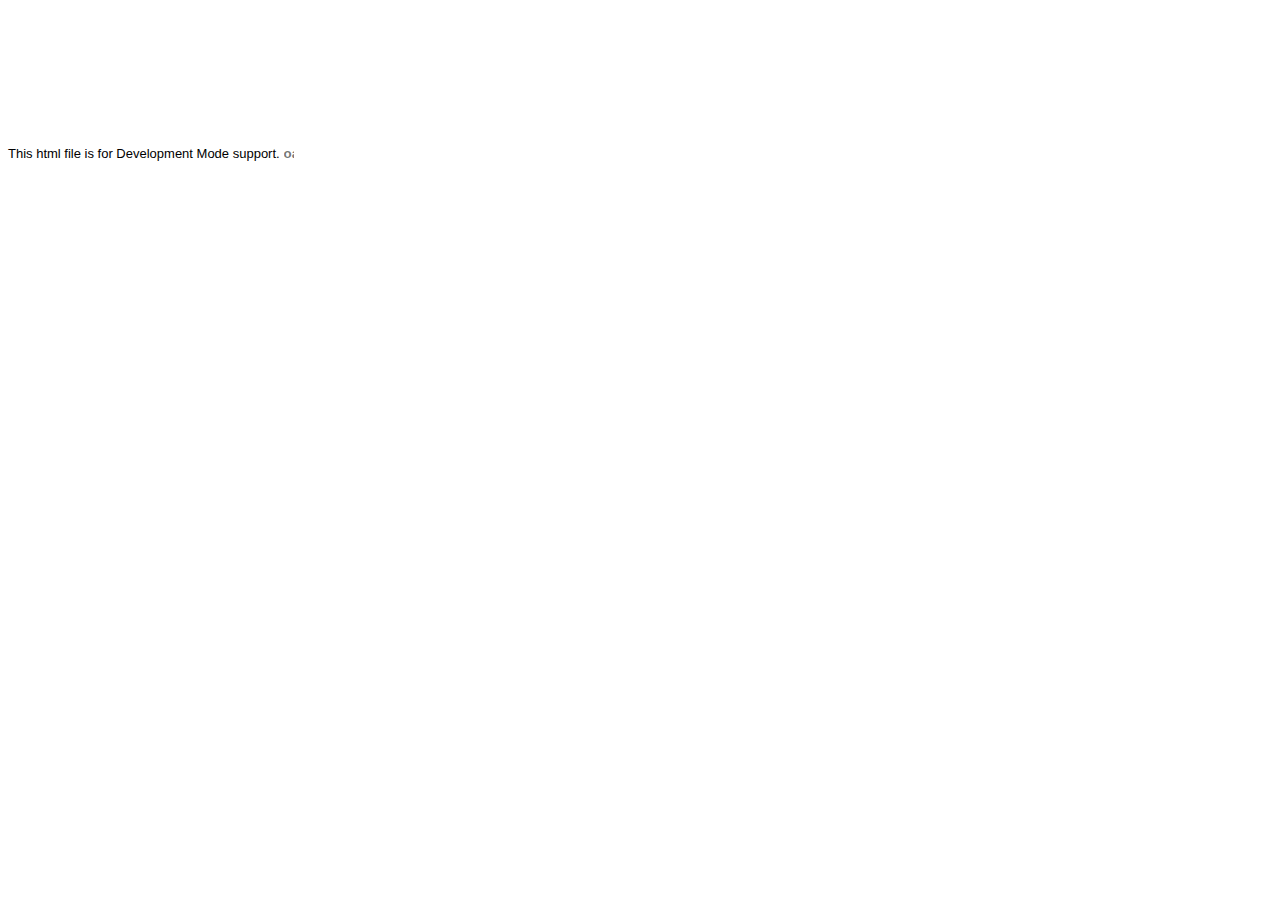
<file: war/scheduler/hosted.html>
<html>
<head><script>
var $wnd = parent;
var $doc = $wnd.document;
var $moduleName, $moduleBase, $entry
,$stats = $wnd.__gwtStatsEvent ? function(a) {return $wnd.__gwtStatsEvent(a);} : null
,$sessionId = $wnd.__gwtStatsSessionId ? $wnd.__gwtStatsSessionId : null;
// Lightweight metrics
if ($stats) {
  var moduleFuncName = location.search.substr(1);
  var moduleFunc = $wnd[moduleFuncName];
  var moduleName = moduleFunc ? moduleFunc.moduleName : "unknown";
  $stats({moduleName:moduleName,sessionId:$sessionId,subSystem:'startup',evtGroup:'moduleStartup',millis:(new Date()).getTime(),type:'moduleEvalStart'});
}
var $hostedHtmlVersion="2.1";

var gwtOnLoad;
var $hosted = "localhost:9997";

function loadIframe(url) {
  var topDoc = window.top.document;

  // create an iframe
  var iframeDiv = topDoc.createElement("div");
  iframeDiv.innerHTML = "<iframe scrolling=no frameborder=0 src='" + url + "'>";
  var iframe = iframeDiv.firstChild;
  
  // mess with the iframe style a little
  var iframeStyle = iframe.style;
  iframeStyle.position = "absolute";
  iframeStyle.borderWidth = "0";
  iframeStyle.left = "0";
  iframeStyle.top = "0";
  iframeStyle.width = "100%";
  iframeStyle.backgroundColor = "#ffffff";
  iframeStyle.zIndex = "1";
  iframeStyle.height = "100%";

  // update the top window's document's body's style
  var hostBodyStyle = window.top.document.body.style; 
  hostBodyStyle.margin = "0";
  hostBodyStyle.height = iframeStyle.height;
  hostBodyStyle.overflow = "hidden";

  // insert the iframe
  topDoc.body.insertBefore(iframe, topDoc.body.firstChild);
}

var ua = navigator.userAgent.toLowerCase();
if (ua.indexOf("gecko") != -1) {
  // install eval wrapper on FF to avoid EvalError problem
  var __eval = window.eval;
  window.eval = function(s) {
    return __eval(s);
  }
}
if (ua.indexOf("chrome") != -1) {
  // work around __gwt_ObjectId appearing in JS objects
  var hop = Object.prototype.hasOwnProperty;
  Object.prototype.hasOwnProperty = function(prop) {
    return prop != "__gwt_ObjectId" && hop.call(this, prop);
  };
  // do the same in our parent as well -- see issue 4486
  // NOTE: this will have to be changed when we support non-iframe-based DevMode 
  var hop2 = parent.Object.prototype.hasOwnProperty;
  parent.Object.prototype.hasOwnProperty = function(prop) {
    return prop != "__gwt_ObjectId" && hop2.call(this, prop);
  };
}

// wrapper to call JS methods, which we need both to be able to supply a
// different this for method lookup and to get the exception back
function __gwt_jsInvoke(thisObj, methodName) {
  try {
    var args = Array.prototype.slice.call(arguments, 2);
    return [0, window[methodName].apply(thisObj, args)];
  } catch (e) {
    return [1, e];
  }
}

var __gwt_javaInvokes = [];
function __gwt_makeJavaInvoke(argCount) {
  return __gwt_javaInvokes[argCount] || __gwt_doMakeJavaInvoke(argCount);
}

function __gwt_doMakeJavaInvoke(argCount) {
  // IE6 won't eval() anonymous functions except as r-values
  var argList = "";
  for (var i = 0; i < argCount; i++) {
    argList += ",p" + i;
  }
  var argListNoComma = argList.substring(1);

  return eval(
    "__gwt_javaInvokes[" + argCount + "] =\n" +
    "  function(thisObj, dispId" + argList + ") {\n" +
    "    var result = __static(dispId, thisObj" + argList + ");\n" +
    "    if (result[0]) {\n" +
    "      throw result[1];\n" +
    "    } else {\n" +
    "      return result[1];\n" +
    "    }\n" +
    "  }\n"
  ); 
}

/*
 * This is used to create tear-offs of Java methods.  Each function corresponds
 * to exactly one dispId, and also embeds the argument count.  We get the "this"
 * value from the context in which the function is being executed.
 * Function-object identity is preserved by caching in a sparse array.
 */
var __gwt_tearOffs = [];
var __gwt_tearOffGenerators = [];
function __gwt_makeTearOff(proxy, dispId, argCount) {
  return __gwt_tearOffs[dispId] || __gwt_doMakeTearOff(dispId, argCount);
}

function __gwt_doMakeTearOff(dispId, argCount) {
  return __gwt_tearOffs[dispId] = 
      (__gwt_tearOffGenerators[argCount] || __gwt_doMakeTearOffGenerator(argCount))(dispId);
}

function __gwt_doMakeTearOffGenerator(argCount) {
  // IE6 won't eval() anonymous functions except as r-values
  var argList = "";
  for (var i = 0; i < argCount; i++) {
    argList += ",p" + i;
  }
  var argListNoComma = argList.substring(1);

  return eval(
    "__gwt_tearOffGenerators[" + argCount + "] =\n" +
    "  function(dispId) {\n" +
    "    return function(" + argListNoComma + ") {\n" +
    "      var result = __static(dispId, this" + argList + ");\n" +
    "      if (result[0]) {\n" +
    "        throw result[1];\n" +
    "      } else {\n" +
    "        return result[1];\n" +
    "      }\n" +
    "    }\n" +
    "  }\n"
  ); 
}

function __gwt_makeResult(isException, result) {
  return [isException, result];
}

function __gwt_disconnected() {
  // Prevent double-invocation.
  window.__gwt_disconnected = new Function();
  // Do it in a timeout so we can be sure we have a clean stack.
  window.setTimeout(__gwt_disconnected_impl, 1);
}

function __gwt_disconnected_impl() {
  __gwt_displayGlassMessage('GWT Code Server Disconnected',
      'Most likely, you closed GWT Development Mode. Or, you might have lost '
      + 'network connectivity. To fix this, try restarting GWT Development Mode and '
      + 'refresh this page.');
}

// Keep track of z-index to allow layering of multiple glass messages
var __gwt_glassMessageZIndex = 2147483647;

// Note this method is also used by ModuleSpace.java
function __gwt_displayGlassMessage(summary, details) {
  var topWin = window.top;
  var topDoc = topWin.document;
  var outer = topDoc.createElement("div");
  // Do not insert whitespace or outer.firstChild will get a text node.
  outer.innerHTML = 
    '<div style="position:absolute;z-index:' + __gwt_glassMessageZIndex-- +
    ';left:50px;top:50px;width:600px;color:#FFF;font-family:verdana;text-align:left;">' +
    '<div style="font-size:30px;font-weight:bold;">' + summary + '</div>' +
    '<div style="font-size:15px;">' + details + '</div>' +
    '</div>' +
    '<div style="position:absolute;z-index:' + __gwt_glassMessageZIndex-- +
    ';left:0px;top:0px;right:0px;bottom:0px;filter:alpha(opacity=60);opacity:0.6;background-color:#000;"></div>'
  ;
  topDoc.body.appendChild(outer);
  var glass = outer.firstChild;
  var glassStyle = glass.style;

  // Scroll to the top and remove scrollbars.
  topWin.scrollTo(0, 0);
  if (topDoc.compatMode == "BackCompat") {
    topDoc.body.style["overflow"] = "hidden";
  } else {
    topDoc.documentElement.style["overflow"] = "hidden";
  }

  // Steal focus.
  glass.focus();

  if ((navigator.userAgent.indexOf("MSIE") >= 0) && (topDoc.compatMode == "BackCompat")) {
    // IE quirks mode doesn't support right/bottom, but does support this.
    glassStyle.width = "125%";
    glassStyle.height = "100%";
  } else if (navigator.userAgent.indexOf("MSIE 6") >= 0) {
    // IE6 doesn't have a real standards mode, so we have to use hacks.
    glassStyle.width = "125%"; // Get past scroll bar area.
    // Nasty CSS; onresize would be better but the outer window won't let us add a listener IE.
    glassStyle.setExpression("height", "document.documentElement.clientHeight");
  }

  $doc.title = summary + " [" + $doc.title + "]";
}

function findPluginObject() {
  try {
    return document.getElementById('pluginObject');
  } catch (e) {
    return null;
  }
}

function findPluginEmbed() {
  try {
    return document.getElementById('pluginEmbed')
  } catch (e) {
    return null;
  }
}

function findPluginXPCOM() {
  try {
    return __gwt_HostedModePlugin;
  } catch (e) {
    return null;
  }
}

gwtOnLoad = function(errFn, modName, modBase){
  $moduleName = modName;
  $moduleBase = modBase;

  // Note that the order is important
  var pluginFinders = [
    findPluginXPCOM,
    findPluginObject,
    findPluginEmbed,
  ];
  var topWin = window.top;
  var url = topWin.location.href;
  if (!topWin.__gwt_SessionID) {
    var ASCII_EXCLAMATION = 33;
    var ASCII_TILDE = 126;
    var chars = [];
    for (var i = 0; i < 16; ++i) {
      chars.push(Math.floor(ASCII_EXCLAMATION
          + Math.random() * (ASCII_TILDE - ASCII_EXCLAMATION + 1)));
    }
    topWin.__gwt_SessionID = String.fromCharCode.apply(null, chars);
  }
  var plugin = null;
  for (var i = 0; i < pluginFinders.length; ++i) {
    try {
      var maybePlugin = pluginFinders[i]();
      if (maybePlugin != null && maybePlugin.init(window)) {
        plugin = maybePlugin;
        break;
      }
    } catch (e) {
    }
  }
  if (!plugin) {
    // try searching for a v1 plugin for backwards compatibility
    var found = false;
    for (var i = 0; i < pluginFinders.length; ++i) {
      try {
        plugin = pluginFinders[i]();
        if (plugin != null && plugin.connect($hosted, $moduleName, window)) {
          return;
        }
      } catch (e) {
      }
    }
    loadIframe("http://gwt.google.com/missing-plugin");
  } else {
    if (plugin.connect(url, topWin.__gwt_SessionID, $hosted, $moduleName,
        $hostedHtmlVersion)) {
      window.onUnload = function() {
        try {
          // wrap in try/catch since plugins are not required to supply this
          plugin.disconnect();
        } catch (e) {
        }
      };
    } else {
      if (errFn) {
        errFn(modName);
      } else {
        __gwt_displayGlassMessage(
            "Plugin failed to connect to Development Mode server at " + simpleEscape($hosted),
            "Follow the troubleshooting instructions at "
            + "<a href='http://code.google.com/p/google-web-toolkit/wiki/TroubleshootingOOPHM'>"
            + "http://code.google.com/p/google-web-toolkit/wiki/TroubleshootingOOPHM</a>");
      }
    }
  }
}

function simpleEscape(originalString) {
  return originalString.replace(/&/g,"&amp;")
    .replace(/</g,"&lt;")
    .replace(/>/g,"&gt;")
    .replace(/\'/g, "&#39;")
    .replace(/\"/g,"&quot;");
}

window.onunload = function() {
};

// Lightweight metrics
window.fireOnModuleLoadStart = function(className) {
  $stats && $stats({moduleName:$moduleName, sessionId:$sessionId, subSystem:'startup', evtGroup:'moduleStartup', millis:(new Date()).getTime(), type:'onModuleLoadStart', className:className});
};

window.__gwt_module_id = 0;
</script></head>
<body>
<font face='arial' size='-1'>This html file is for Development Mode support.</font>
<script><!--
// Lightweight metrics
$stats && $stats({moduleName:$moduleName, sessionId:$sessionId, subSystem:'startup', evtGroup:'moduleStartup', millis:(new Date()).getTime(), type:'moduleEvalEnd'});

// OOPHM currently only supports IFrameLinker
var query = parent.location.search;
if (!findPluginXPCOM()) {
  document.write('<embed id="pluginEmbed" type="application/x-gwt-hosted-mode" width="10" height="10">');
  document.write('</embed>');
  document.write('<object id="pluginObject" CLASSID="CLSID:1D6156B6-002B-49E7-B5CA-C138FB843B4E">');
  document.write('</object>');
}

// look for the old query parameter if we don't find the new one
var idx = query.indexOf("gwt.codesvr=");
if (idx >= 0) {
  idx += 12;  // "gwt.codesvr=".length() == 12
} else {
  idx = query.indexOf("gwt.hosted=");
  if (idx >= 0) {
    idx += 11;  // "gwt.hosted=".length() == 11
  }
}
if (idx >= 0) {
  var amp = query.indexOf("&", idx);
  if (amp >= 0) {
    $hosted = query.substring(idx, amp);
  } else {
    $hosted = query.substring(idx);
  }

  // According to RFC 3986, some of this component's characters (e.g., ':')
  // are reserved and *may* be escaped.
  $hosted = decodeURIComponent($hosted);
}

query = window.location.search.substring(1);
if (query && $wnd[query]) setTimeout($wnd[query].onScriptLoad, 1);
--></script></body></html>
</file>
